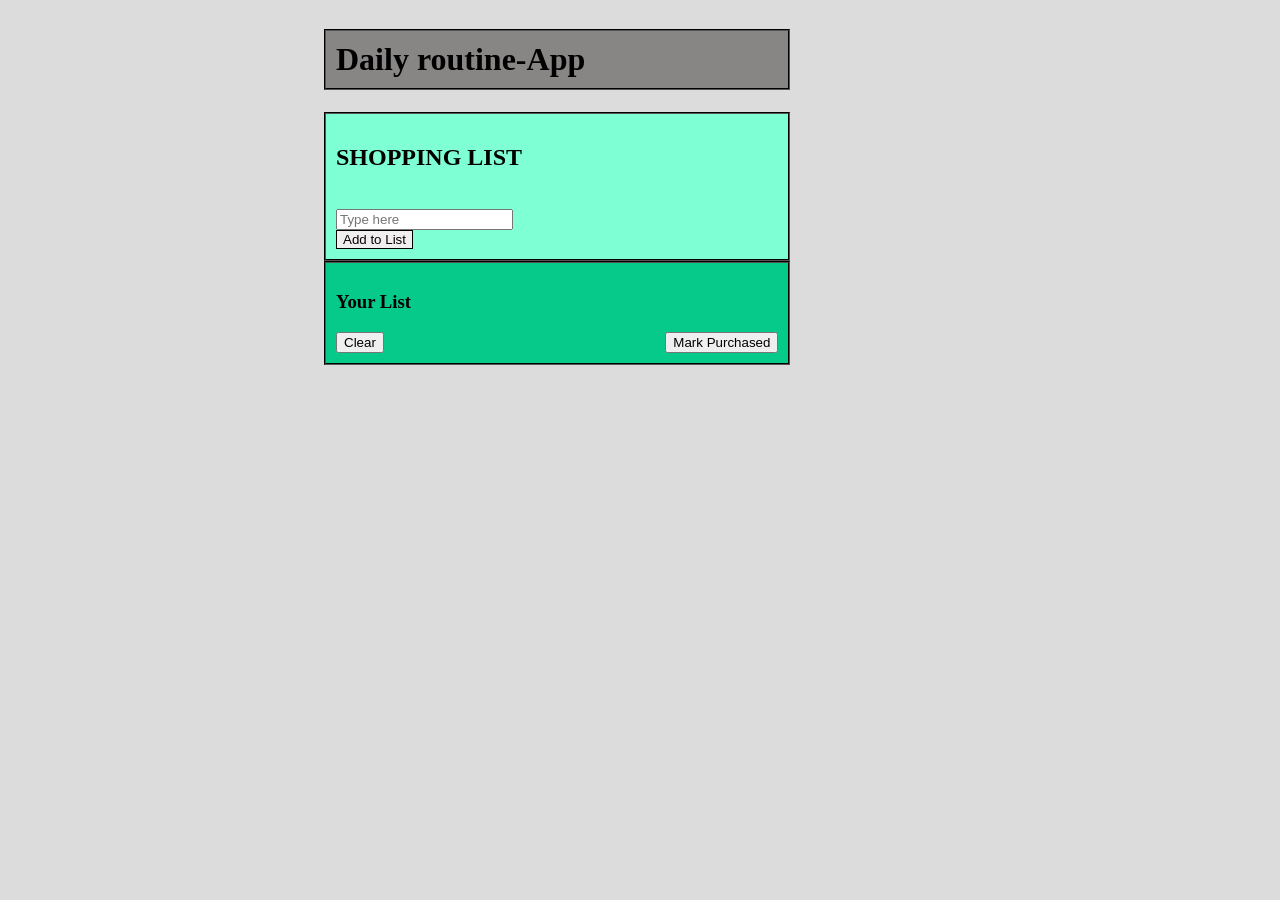
<file: index.html>
<!DOCTYPE html>
<html>
  <head>
    <title>HTML Forms</title>
    <link rel="stylesheet" href="index.css" />
  </head>
  <body>
    <h1 id="heading">Daily routine-App</h1>
    <div id="form">
      <h2 id="p1">SHOPPING LIST</h2>
      <br />
      <input type="text" name="text" id="inpt" placeholder="Type here" />
      <br />
      <button id="btn1">Add to List</button>
    </div>
    <div class="output">
      <h3>Your List</h3>
      <ul id="list"></ul>
      <button onclick="deleting()" id="btn2">Clear</button>
      <button id="btn3">Mark Purchased</button>
    </div>
  
    <script src="index.js"></script>
  </body>
</html>
</file>
<file: index.css>
body {
    background-color: gainsboro;
}

#heading {
    background-color: rgb(136, 133, 133);
    display: inline-block;
    width: 35%;
    height: 15%;
    margin-top: 13;
    margin-left: 25%;
    margin-right: 25%;
    padding: 10px;
    border-width: 2px;
    border-color: black;
    border-style: groove;
}

#p1 {
    font-weight: 600;
    color: black;
}

#btn1 {
    color: rgb(11, 0, 0);
    border-style: groove;
    border-width: 1.5px;
    font: 600;
}

#form {
    background-color: aquamarine;
    display: inline-block;
    width: 35%;
    margin-top: 0%;
    margin-left: 25%;
    margin-right: 25%;
    padding: 10px;
    border-width: 2px;
    border-color: black;
    border-style: groove;
}
.output {
    background-color: rgb(6, 202, 137);
    display: inline-block;
    width: 35%;
    max-height: max-content;
    margin-top: 0%;
    margin-left: 25%;
    margin-right: 25%;
    padding: 10px;
    border-width: 2px;
    border-color: black;
    border-style: groove;
}

#btn2 {
    float: left;
}
#btn3 {
    float: right;
}
</file>
